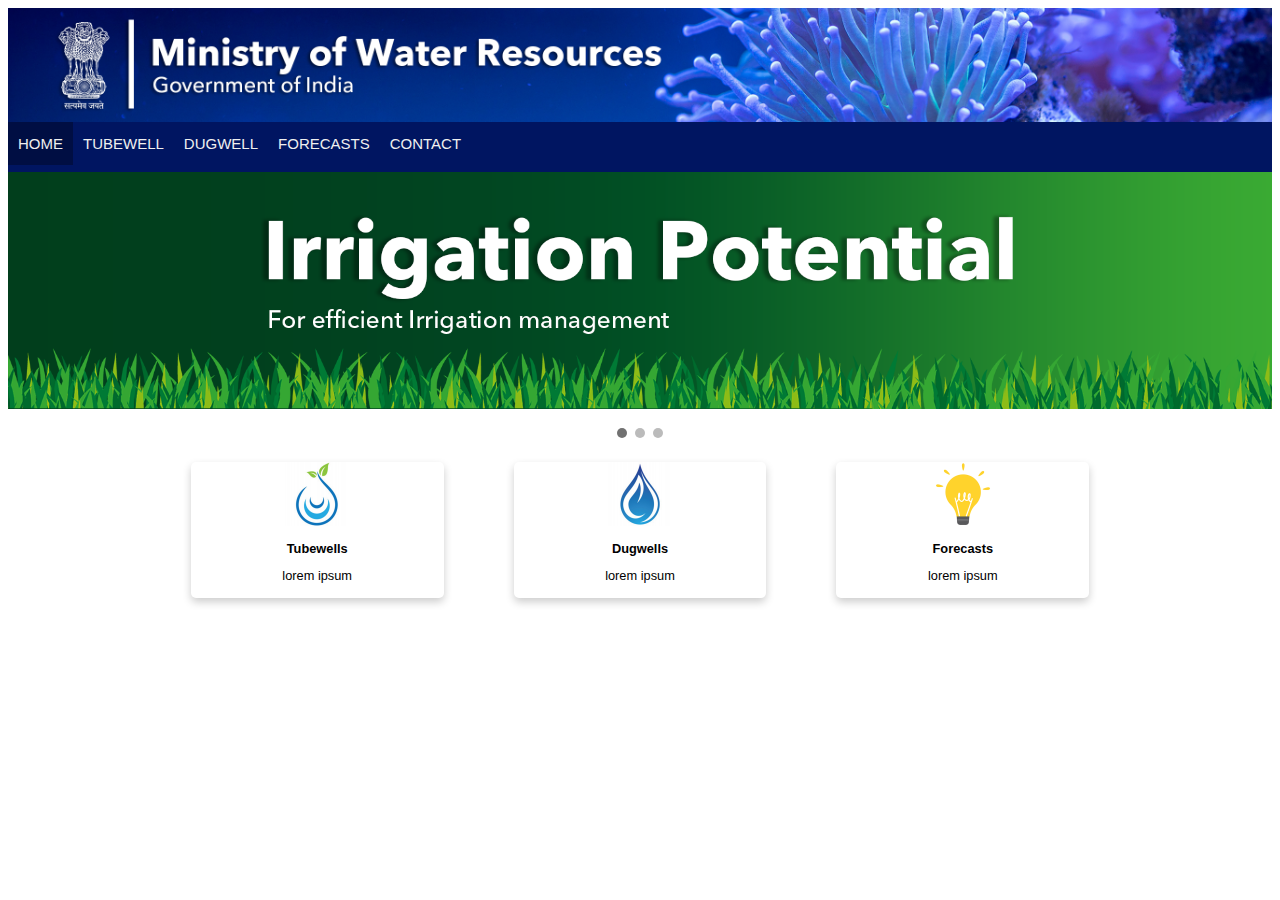
<file: index.html>
<!DOCTYPE html>
<html>
<head>
<meta name="viewport" content="width=device-width, initial-scale=1">
<link rel="stylesheet" type="text/css" href="style.css">
<meta charset="utf-8">
<title>Homepage</title>
</head>
<body>
<img style="width: 100%;" src="assets/header2.png" >
    <div class="nav" >
        <!-- 
  <div class="nav-btn">
    <label for="nav-check">
      <span></span>
      <span></span>
      <span></span>
    </label>
  </div> -->
        <!-- <input type="checkbox" id="nav-check"> -->
        <div class="nav-links"><a class= "active2" href="homepage.html">HOME</a></div>
        <div class="nav-links"><a href="tubewell.html">TUBEWELL</a></div>
        <div class="nav-links"><a href="dugwell.html">DUGWELL</a></div>
        <div class="nav-links"><a href="forcasts.html">FORECASTS</a></div>
        <div class="nav-links"><a href="contact.html">CONTACT</a></div>
    </div>
    
<div class="back">
    <div class="cont">
        <div class="slideshow-container" >

        <div class="mySlides fade">
        <div class="numbertext"></div>
        <img src="assets/img-1.png" style="width:100% ">
        
        </div>

        <div class="mySlides fade">
        <div class="numbertext"></div>
        <img src="assets/img-2.png" style="width:100%">
        
        </div>

        <div class="mySlides fade">
        <div class="numbertext"></div>
        <img src="assets/img-3.png" style="width:100%">
        
        </div>

        </div>
        

        <div style="text-align:center">
        <span class="dot"></span> 
        <span class="dot"></span> 
        <span class="dot"></span> 
        </div>
    </div>
</div>

<div class="flex-container" style="padding-top: 20px">
    
      <div class="card">
        <a href="tubewell.html">
          <img src="assets/abc2.png" alt="Avatar" class="card-img" >
        </a>
        <div class="container">
            <p class="card-text"> <b>Tubewells</b> </p>
            <p class="card-text">lorem ipsum</p> 
        </div>
      </div>
     

      
    <div class="card">
      <a href="dugwell.html">
        <img src="assets/abc1.png" alt="Avatar" class="card-img">
      </a>
      <div class="container">
              <p class="card-text"> <b>Dugwells</b> </p> 
          <p class="card-text">lorem ipsum</p> 
      </div>
    </div>
  

  
    <div class="card">
      <a href="forcasts.html">
            <img src="assets/abc3.png" alt="Avatar" class="card-img">
      </a>
      <div class="container">
              <p class="card-text"> <b>Forecasts</b> </p> 
          <p class="card-text">lorem ipsum</p> 
      </div>
    </div>
        
</div> 
<script>
var slideIndex = 0;
showSlides();

function showSlides() {
  var i;
  var slides = document.getElementsByClassName("mySlides");
  var dots = document.getElementsByClassName("dot");
  for (i = 0; i < slides.length; i++) {
    slides[i].style.display = "none";  
  }
  slideIndex++;
  if (slideIndex > slides.length) {slideIndex = 1}    
  for (i = 0; i < dots.length; i++) {
    dots[i].className = dots[i].className.replace(" active", "");
  }
  slides[slideIndex-1].style.display = "block";  
  dots[slideIndex-1].className += " active";
  setTimeout(showSlides, 3000); // Change image every 2 seconds
}
</script>

</body>
</html>
</file>
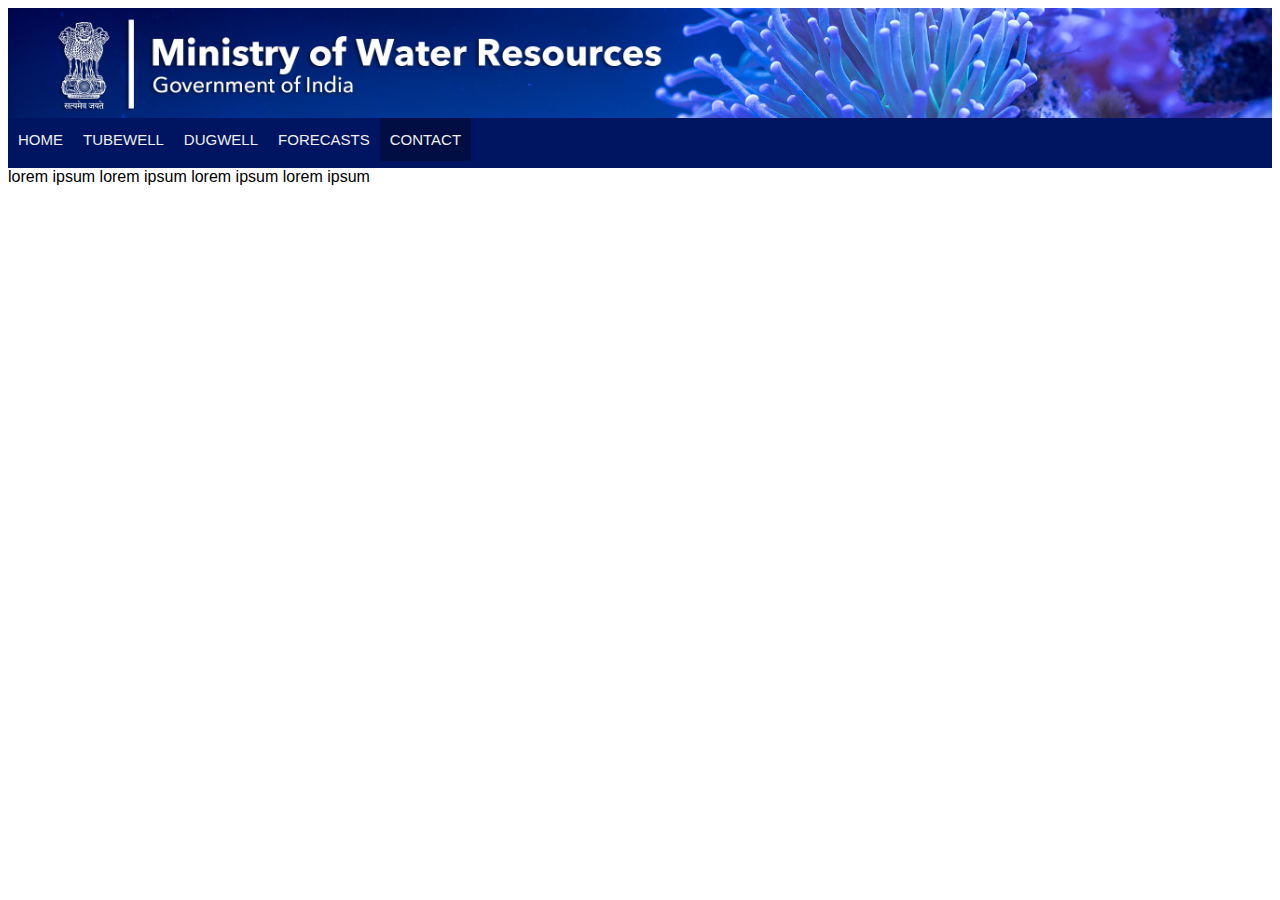
<file: contact.html>
<!DOCTYPE html>
<html>

<head>
    <title>Contact Us</title>
    <link rel="stylesheet" type="text/css" href="style.css">
</head>
<body>
	<img style="width: 100%;" src="assets/header2.png" >
    <div class="nav" style="margin-top: -4px;">
        <!-- 
  <div class="nav-btn">
    <label for="nav-check">
      <span></span>
      <span></span>
      <span></span>
    </label>
  </div> -->
        <!-- <input type="checkbox" id="nav-check"> -->
        <div class="nav-links"><a href="homepage.html">HOME</a></div>
        <div class="nav-links"><a href="tubewell.html">TUBEWELL</a></div>
        <div class="nav-links"><a href="dugwell.html">DUGWELL</a></div>
        <div class="nav-links"><a href="forcasts.html">FORECASTS</a></div>
        <div class="nav-links"><a class= "active2" href="contact.html">CONTACT</a></div>
    </div>
    <div>
    	lorem ipsum lorem ipsum
		lorem ipsum lorem ipsum
    </div>
	
</body>
</html>
</file>
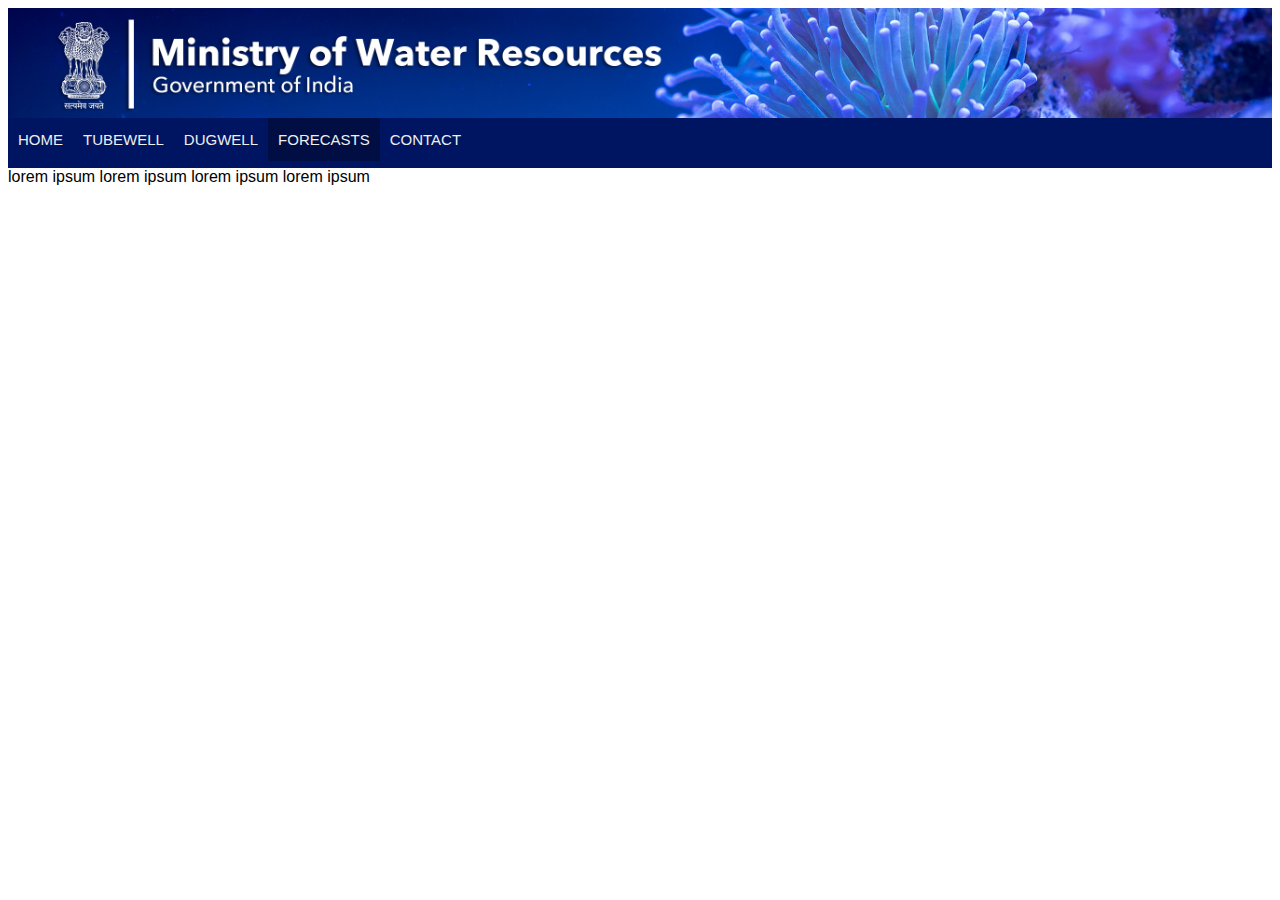
<file: forcasts.html>
<!DOCTYPE html>
<html>

<head>
    <title>Forcasts</title>
    <link rel="stylesheet" type="text/css" href="style.css">
</head>
<body>
	<img style="width: 100%;" src="assets/header2.png" >
    <div class="nav" style="margin-top: -4px;">
        <!-- 
  <div class="nav-btn">
    <label for="nav-check">
      <span></span>
      <span></span>
      <span></span>
    </label>
  </div> -->
        <!-- <input type="checkbox" id="nav-check"> -->
        <div class="nav-links"><a href="homepage.html">HOME</a></div>
        <div class="nav-links"><a href="tubewell.html">TUBEWELL</a></div>
        <div class="nav-links"><a href="dugwell.html">DUGWELL</a></div>
        <div class="nav-links"><a class= "active2" href="forcasts.html">FORECASTS</a></div>
        <div class="nav-links"><a href="contact.html">CONTACT</a></div>
    </div>
    <div>
    	lorem ipsum lorem ipsum
		lorem ipsum lorem ipsum
    </div>
	
</body>
</html>
</file>
<file: style.css>
* {box-sizing: border-box;}
body {font-family: Verdana, sans-serif;}
.mySlides {display: none;}
img {vertical-align: middle;}


/* Slideshow container */
.active2 {
  background-color: rgba(0, 0, 0, 0.3);
}
.nav {
  height: 50px;
  width: 100%;
  background-color: #001561;
  position: relative;
}

.nav > .nav-links {
  display: inline;
  float: left;
  font-size: 15px;
}

.nav a{
  display: inline-block;
  padding: 13px 10px 13px 10px;
  text-decoration: none;
  color: #efefef;

}

.nav a:hover{
  background-color: rgba(0, 0, 0, 0.3);
  transition: all 0.4s ;
  border-bottom: 5px solid white;
}


.nav > #nav-check {
  display: none;
}

.card-text{
    font-size: 1vw;

}

.card {
    text-align: center;
    box-shadow: 0 4px 8px 0 rgba(0,0,0,0.2);
    transition: 0.3s;
    width: 20%;
    border-radius: 5px;
  }
.card + .card {
 margin: 0 0 0 70px;
}
  
  .card:hover {
    box-shadow: 0 8px 16px 0 rgba(0,0,0,0.2);
  }
  
  .card-img {
    border-radius: 5px 5px 0 0;
    width: 5vw;
    align-content: center;
    height: auto;
  }
  
  .container {
    padding: 2px 16px;

  }
.heading{
    text-align: center;

}
.flex-container {
    display: flex;
    flex-direction: row;
    justify-content: center;
    
    

  }
.back{
    position:relative;
    margin:auto;
    
}
.cont{
    position: center;
    /* max-width:1000px;
    min-width:250px; */
    width: 100%;
    height: auto;
    position:relative;
    margin:auto;
    
    
}
.slideshow-container {
  max-width: 100%;
  max-height: 100%;
  position: relative;
  margin: auto;
  padding-bottom: 15px;
  
}

/* Caption text */
.text {
  color: #f2f2f2;
  font-size: 15px;
  padding: 8px 12px;
  position: absolute;
  bottom: 8px;
  width: 100%;
  text-align: center;
}

/* Number text (1/3 etc) */
.numbertext {
  color: #f2f2f2;
  font-size: 12px;
  padding: 8px 12px;
  position: absolute;
  top: 0;
}

/* The dots/bullets/indicators */
.dot {
  height: 10px;
  width: 10px;
  margin: 0 2px;
  background-color: #bbb;
  border-radius: 50%;
  display: inline-block;
  transition: background-color 0.6s ease;

}

.active {
  background-color: #717171;
}

/* Fading animation */
.fade {
  -webkit-animation-name: fade;
  -webkit-animation-duration: 1.5s;
  animation-name: fade;
  animation-duration: 1.5s;
}
.flex-box{
  display: flex;
  flex-direction: row;
  height: 100%;
}

.region{
  background-color: #F3F3F3;
  padding: 1%;
  padding-bottom: 0px;
  margin: 0px;
  border:0px !important: 
}

.map{
  padding: 2%;
  margin:1%;
}

.report{
  padding: 2%;
  margin: 1%;
  height: 70vh;
  border-left: 3px #2F4894;
}

.region1{
  background-color: #2F4894;
  color: white;
  width: 100%;
  text-align: center; 
  padding: 2px;
  margin-top: 8%; 
}

.select{
  text-align: center;
  margin: 20% 0px;
}

.rounded{
  border-radius: 50px; 
  width: 80%;
  height: 30px;
  padding: 2%;
  margin: 5%;
}

.maps{
  width: 100%;
  height:90%;
  background-color: grey;
}

.map img{
  width: 40%;
  height: auto;
  margin-top: 4%;

}

.report img{
  width: 100%;
  height: auto;
  margin-top: 4%;
  border-left: 5px #2F4894;
  


}

/*@media (max-width:900px) {
  .nav{
    display: flex;
    justify-content: space-around;
    align-items: stretch;
    margin-left:auto;
  }*/

}
@-webkit-keyframes fade {
  from {opacity: .4} 
  to {opacity: 1}
}

@keyframes fade {
  from {opacity: .4} 
  to {opacity: 1}
}

/* On smaller screens, decrease text size */
@media only screen and (max-width: 700px) {
  .text {font-size: 11px}
 
  .flex-container {
    display: flex !important;
    flex-direction: column !important;
    justify-content: center !important;
    align-items: center;

}}
</file>
